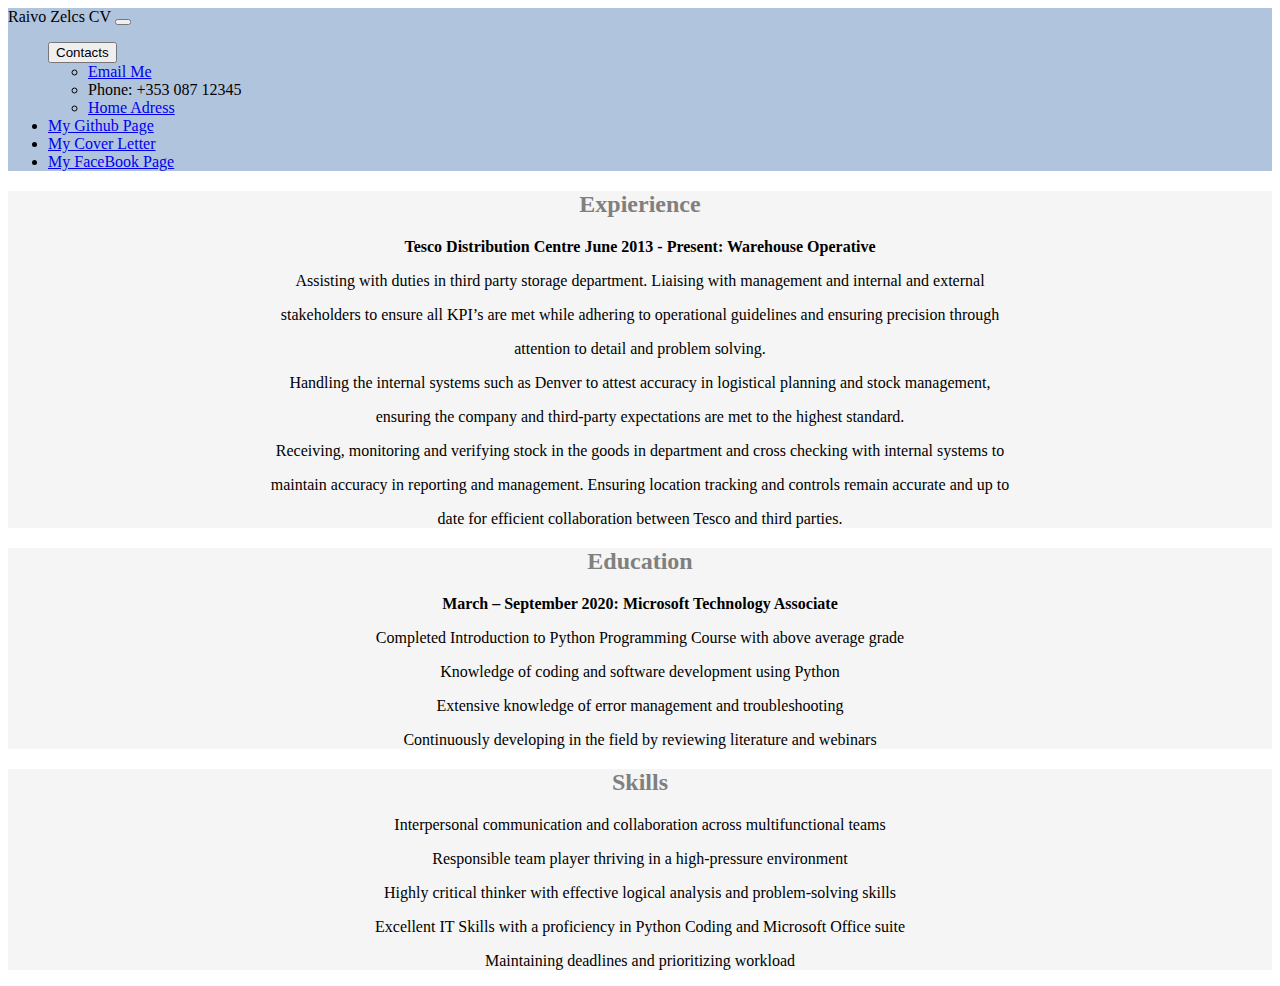
<file: index.html>
<!DOCTYPE html>
<html>
    <head>
      <meta charset="UTF-8" />
      <meta http-equiv="X-UA-Compatible" content="IE=edge" />
      <meta name="viewport" content="width=device-width, initial-scale=1.0" />
        <title>
            My Curriculum Vitae
        </title>
        <link href="https://cdn.jsdelivr.net/npm/bootstrap@5.1.3/dist/css/bootstrap.min.css" rel="stylesheet" integrity="sha384-1BmE4kWBq78iYhFldvKuhfTAU6auU8tT94WrHftjDbrCEXSU1oBoqyl2QvZ6jIW3" crossorigin="anonymous">
        <script src="https://cdn.jsdelivr.net/npm/bootstrap@5.1.3/dist/js/bootstrap.bundle.min.js" integrity="sha384-ka7Sk0Gln4gmtz2MlQnikT1wXgYsOg+OMhuP+IlRH9sENBO0LRn5q+8nbTov4+1p" crossorigin="anonymous"></script>
        <link rel="stylesheet" href="style.css"/>
    </head>
    <body>
        <nav class="navbar navbar-expand-lg navbar-light" style="background-color:lightsteelblue">
            <div class="container">
              <a class="navbar-brand"
                >Raivo Zelcs CV</a>
              <button
                class="navbar-toggler"
                type="button"
                data-bs-toggle="collapse"
                data-bs-target="#navbarNav"
                aria-controls="navbarNav"
                aria-expanded="false"
                aria-label="Toggle navigation"
              >
                <span class="navbar-toggler-icon"></span>
              </button>
              <div class="collapse navbar-collapse" id="navbarNav">
                <ul class="navbar-nav">
                    <div class="dropdown">
                        <button class="btn btn-secondary dropdown-toggle" type="button" id="dropdownMenuButton1" data-bs-toggle="dropdown" aria-expanded="false">
                          Contacts
                        </button>
                        <ul class="dropdown-menu dropdown-menu-dark" aria-labelledby="dropdownMenuButton1">
                          <li><a class="dropdown-item" href="mailto: raivozelcs@gmail.com">Email Me</a></li>
                          <li><a class="dropdown-item">Phone: +353 087 12345</a></li>
                          <li><a class="dropdown-item" href="My home adress.txt" target="_blank">Home Adress</a></li>
                        </ul>
                      </div>
                  <li class="nav-item">
                    <a
                      class="nav-link"
                      href="https://github.com/RaivoZTech"
                      target="_blank"
                      >My Github Page</a
                    >
                  </li>
                  <li class="nav-item">
                    <a
                      class="nav-link"
                      href="cover letter.html"
                      target="_blank"
                      > My Cover Letter</a
                    >
                  </li>
                  <li class="nav-item">
                    <a
                      class="nav-link"
                      href="https://www.facebook.com/raivo.zelcs.96/"
                      target="_blank"
                      >My FaceBook Page</a
                    >
                  </li>
                </ul>
              </div>
            </div>
          </nav>
        <div class="container-lg-12>
            <div class="row">
                <div class="col">
                    <div class="expierience">

                        <h2 style="color:gray">Expierience</h2>
                
                        <p><b>Tesco Distribution Centre
                    June 2013 - Present: Warehouse Operative</b></p>
                    <p>Assisting with duties in third party storage department. Liaising with management and internal and external</p> 
                    <p>stakeholders to ensure all KPI’s are met while adhering to operational guidelines and ensuring precision through</p> 
                    <p>attention to detail and problem solving.</p>
                    <p>Handling the internal systems such as Denver to attest accuracy in logistical planning and stock management,</p>
                    <p>ensuring the company and third-party expectations are met to the highest standard.</p>
                    <p>Receiving, monitoring and verifying stock in the goods in department and cross checking with internal systems to </p>
                    <p>maintain accuracy in reporting and management. Ensuring location tracking and controls remain accurate and up to </p>
                    <p>date for efficient collaboration between Tesco and third parties.</p>  
                        </div>
                </div>
            </div>
            <div class="row">
                <div class="col-lg-6 col-md-6 col-sm-12">
                    <div class="education">
                        <h2 style="color:gray">Education</h2>
                            <p><b>March – September 2020: Microsoft Technology Associate</b></p>
                    <p>Completed Introduction to Python Programming Course with above average grade</p>
                    <p>Knowledge of coding and software development using Python</p>
                    <p>Extensive knowledge of error management and troubleshooting </p>
                    <p>Continuously developing in the field by reviewing literature and webinars</p>
                        </div>
                </div>
                <div class="col-lg-6 col-md-6 col-sm-12">
                    <div class="skills">
                        <h2 style="color:gray">Skills</h2>
                                    <p>Interpersonal communication and collaboration across multifunctional teams</p>
                                    <p>Responsible team player thriving in a high-pressure environment</p>
                                    <p>Highly critical thinker with effective logical analysis and problem-solving skills</p>
                                    <p>Excellent IT Skills with a proficiency in Python Coding and Microsoft Office suite</p>
                                    <p>Maintaining deadlines and prioritizing workload</p>
                            </div>
                </div>
            </div>
        </div>


    </body>
</html>
</file>
<file: style.css>
.expierience{
    text-align: center;
    margin-top: 20px;
    margin-bottom: 20px;
    background-color: whitesmoke;
}
.education{
    text-align: center;
    background-color: whitesmoke;
}
.skills{
    text-align: center;
    background-color: whitesmoke;
}
</file>
